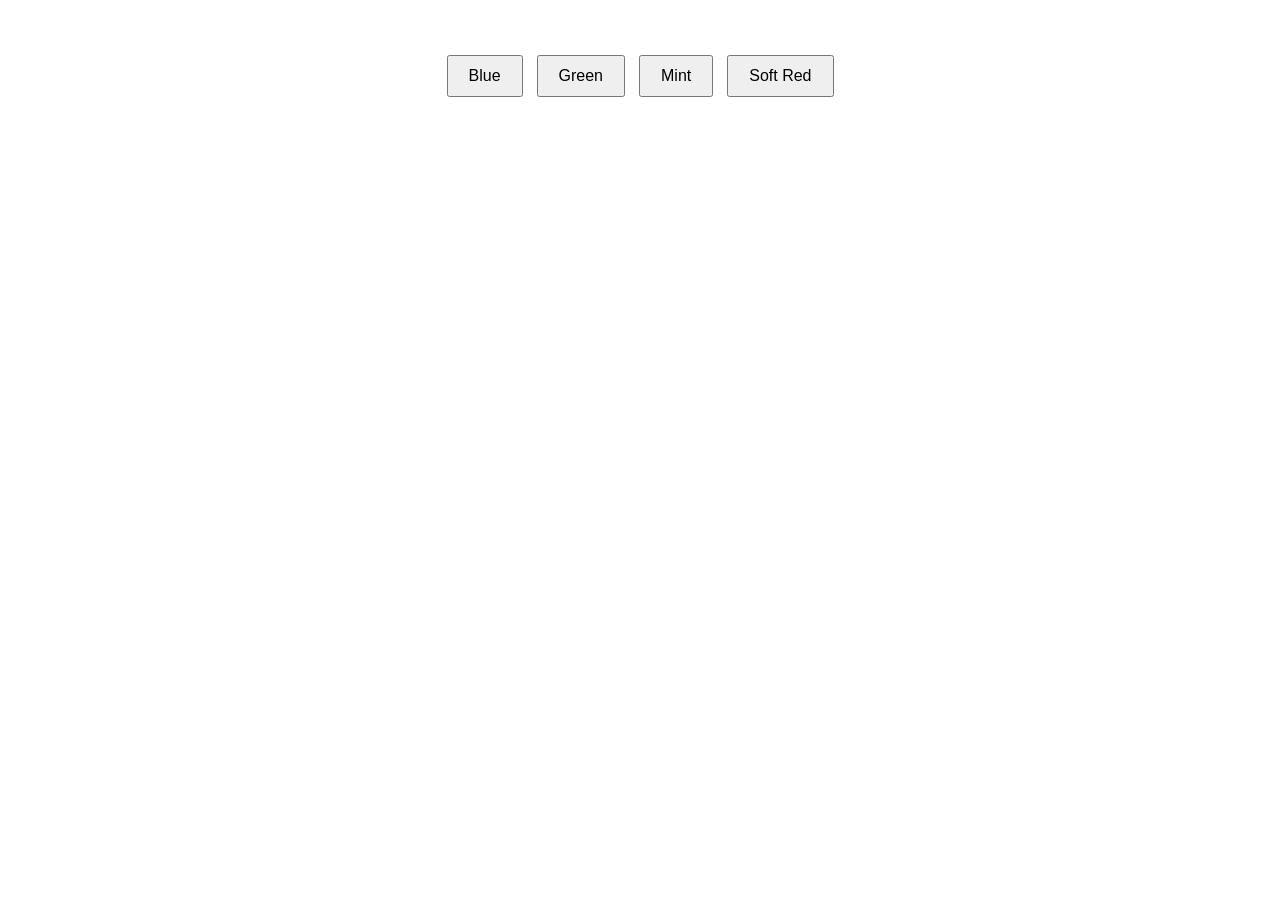
<file: Learn_TS_from_Zero/Page Color Change/index.html>
<!DOCTYPE html>
<html lang="en">
<head>
    <meta charset="UTF-8">
    <meta name="viewport" content="width=device-width, initial-scale=1.0">
    <title>Page Color Change</title>
    <style>
        body {
            text-align: center;
            margin-top: 50px;
        }
        button {
            padding: 10px 20px;
            margin: 5px;
            font-size: 16px;
            cursor: pointer;
        }
    </style>
</head>
<body>
    <button id="blue">Blue</button>
    <button id="green">Green</button>
    <button id="mint">Mint</button>
    <button id="softred">Soft Red</button>

    <script>
        // document.getElementById("blue").onclick = function() {
        //     document.body.style.backgroundColor = "lightblue";
        // };
        // document.getElementById("green").onclick = function() {
        //     document.body.style.backgroundColor = "lightgreen";
        // };
        // document.getElementById("mint").onclick = function() {
        //     document.body.style.backgroundColor = "lightseagreen";
        // };
        // document.getElementById("softred").onclick = function() {
        //     document.body.style.backgroundColor = "lightcoral";
        // };
    </script>
</body>
</html>
</file>
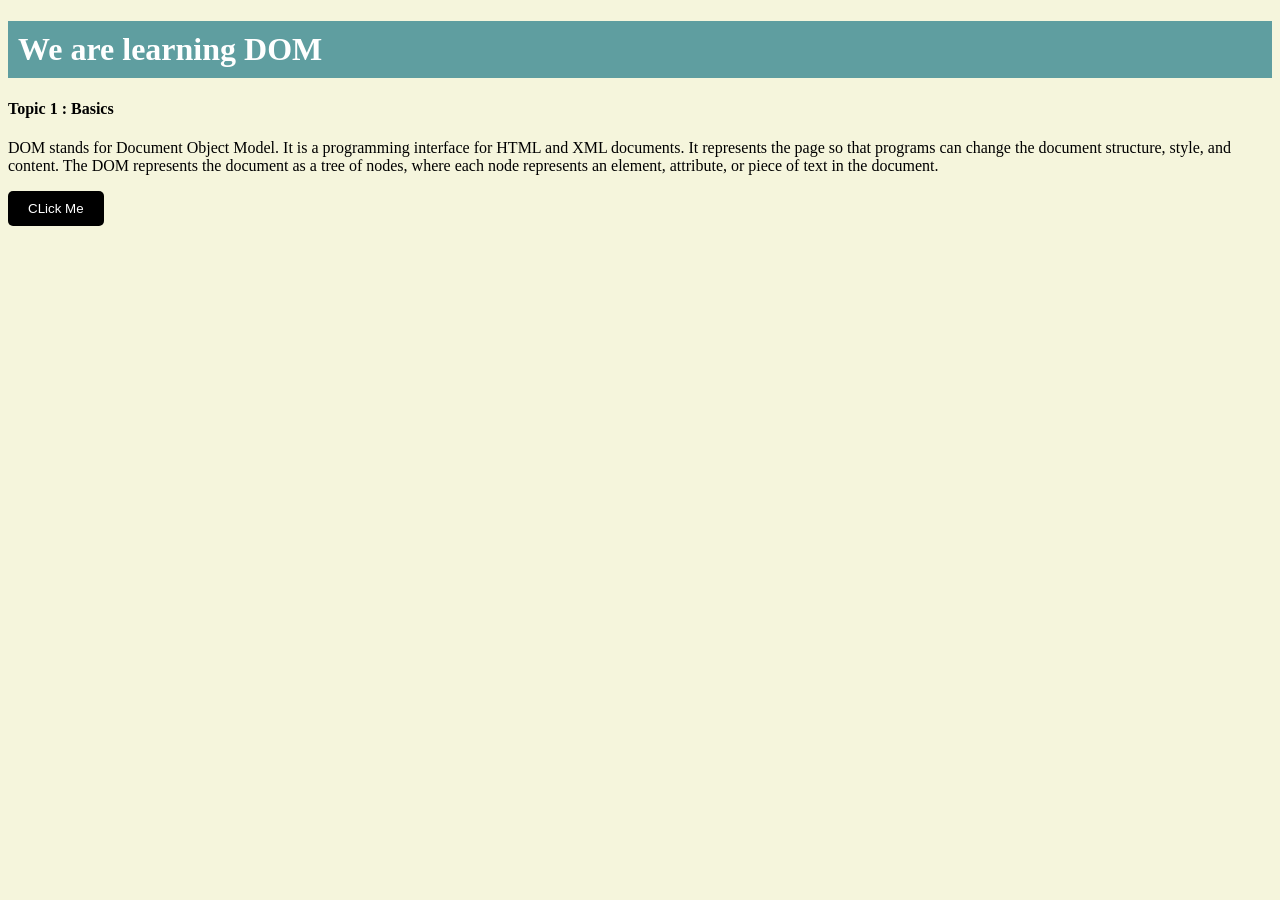
<file: Learn_TS_from_Zero/DOM/dom.html>
<!DOCTYPE html>
<html lang="en">
<head>
    <meta charset="UTF-8">
    <meta name="viewport" content="width=device-width, initial-scale=1.0">
    <title>DOM</title>
    <link rel="stylesheet" href="dom.css">
    
</head>
<body>
    <h1>We are learning DOM</h1>
    <h4>Topic 1 : Basics</h4>
    <p>DOM stands for Document Object Model. It is a programming interface for HTML and XML documents. It represents the page so that programs can change the document structure, style, and content. The DOM represents the document as a tree of nodes, where each node represents an element, attribute, or piece of text in the document.
 </p>
 <button id="bt">CLick Me</button>
 <script src="dom.js"></script>
</body>
</html>
</file>
<file: Learn_TS_from_Zero/DOM/dom.css>
body {
    background-color: beige;
}
h1{
    background-color: cadetblue;
    color: white;
    padding: 10px;
}
button{
    background-color: black;
    color: white;
    padding: 10px 20px;
    border: none;
    border-radius: 5px;
    cursor: pointer;
}
</file>
